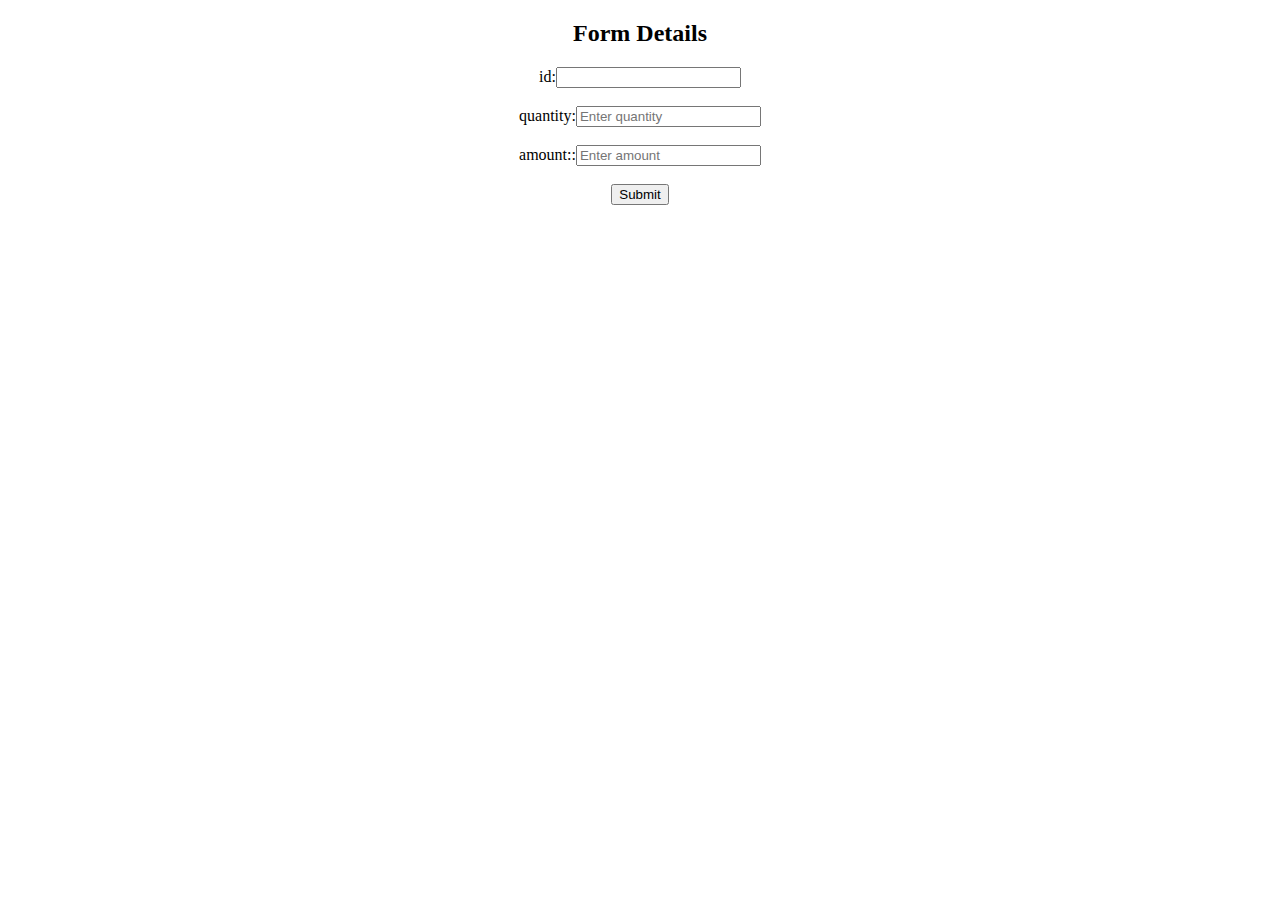
<file: index.html>
<!DOCTYPE html>
<!--
Click nbfs://nbhost/SystemFileSystem/Templates/Licenses/license-default.txt to change this license
Click nbfs://nbhost/SystemFileSystem/Templates/JSP_Servlet/Html.html to edit this template
-->
<html>
    <head>
        <title>Form Details</title>
        <meta charset="UTF-8">
        <meta name="viewport" content="width=device-width, initial-scale=1.0">
    </head>
    <body>     
        <form action="data" method="get"><center>
                <h2>Form Details</h2>
                id:<input type="text" name="id" ><br><br>
            quantity:<input type="numbers" placeholder="Enter quantity" name="quantity" ><br><br>
            amount::<input type="numbers" placeholder="Enter amount" name="amount" ><br><br>
            <input type="submit" value="Submit">
            <center>
         </form>        
    </body>
</html>
</file>
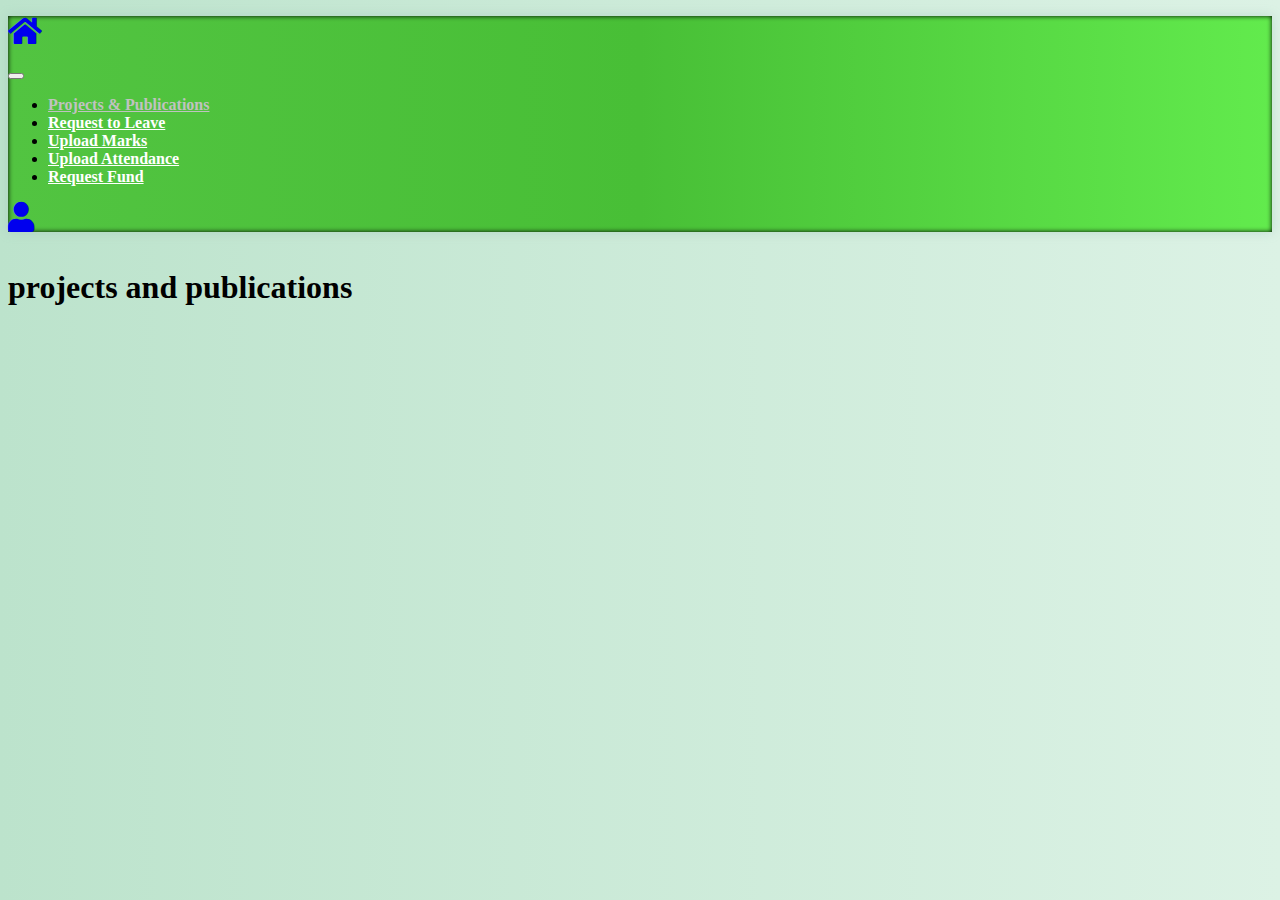
<file: faculty.html>
<!DOCTYPE html>
<!--
Click nbfs://nbhost/SystemFileSystem/Templates/Licenses/license-default.txt to change this license
Click nbfs://nbhost/SystemFileSystem/Templates/JSP_Servlet/Html.html to edit this template
-->
<html>
    <head>
        <title>TODO supply a title</title>
        <meta charset="UTF-8">
        <meta name="viewport" content="width=device-width, initial-scale=1.0">
         <meta charset="utf-8">
        <meta http-equiv="X-UA-Comaptible" content="IE=edge">
        <title>UDMS</title>
        <meta name="desciption" content="Coding collegues">
        <meta name="viewport" content="width=device-width, initial-scale=1">
        <link rel="stylesheet" href="https://cdnjs.cloudflare.com/ajax/libs/font-awesome/5.15.3/css/all.min.css"/>
        <link href="https://cdn.jsdelivr.net/npm/bootstrap@5.3.0/dist/css/bootstrap.min.css" rel="stylesheet" integrity="sha384-9ndCyUaIbzAi2FUVXJi0CjmCapSmO7SnpJef0486qhLnuZ2cdeRhO02iuK6FUUVM" crossorigin="anonymous">
        <script src="https://cdn.jsdelivr.net/npm/bootstrap@5.3.0/dist/js/bootstrap.bundle.min.js" integrity="sha384-geWF76RCwLtnZ8qwWowPQNguL3RmwHVBC9FhGdlKrxdiJJigb/j/68SIy3Te4Bkz" crossorigin="anonymous"></script>
        <link rel="stylesheet" href="https://cdnjs.cloudflare.com/ajax/libs/font-awesome/5.15.3/css/all.min.css"/>
        <style>
            body{
                background-color:#dcf2e5;
                background:linear-gradient(to right,#bce3cc,#dcf2e5);

            }
            
            .navbar{

                background:linear-gradient(to right,#079440,#07b34c,#1bc41b);
                background:linear-gradient(to right,#079440,#07b34c,#1bc41b);
    background:linear-gradient(to right,#52c441,#48bf36,#62eb4d);

                box-shadow: inset 0 0 5px rgb(0,0,0.4) , 0 0 10px rgba(153, 184, 180, 0.4);

            }
            .navbar .fas{
                font-size:30px;
            }
            .query-container{
            margin: 80px 0px; 
            margin-left: 250px ;
            max-height: 150vh;
            padding: 30px;
            width: 800px;
            border-top-right-radius: 35px;
            border-bottom-left-radius: 35px;
            box-shadow: 5px 5px 10px rgba(0, 0, 0, 0.5);
           
            
        }
        .bg-blur{
            
            background-color:rgba(116, 100, 100, 0.3);
            backdrop-filter:blur(10px);
            box-shadow: antiquewhite;
        }
        .submit-btn{
            position: relative;

        }
        </style>
            
    </head>
    <body>
                    <nav class="navbar navbar-expand-lg " id="navbar">
                        <p class="nav-item ms-3 mt-3 me-3"><a href="#" class="nav-link" id="home" title="Home"><b><i class="fas fa-home"></i></b></a></p>

                <div class="container-fluid ">
                  <button class="navbar-toggler" type="button" data-bs-toggle="collapse" data-bs-target="#navbar-col" >
                    <span class="navbar-toggler-icon"></span>
                  </button>
                  <div class="collapse navbar-collapse" id="navbar-col">
                    <ul class="navbar-nav navbar-pills mx-auto">
                      
                        <li class="nav-item me-3">
                            <a href="#" class="nav-link" id="Projects-Publications"><b>Projects & Publications</b></a>
                        </li>
                        <li class="nav-item me-3">
                            <a href="#" class="nav-link " id="Request-to-Leave"><b>Request to Leave</b></a>
                        </li>
                        <li class="nav-item me-3">
                            <a href="#" class="nav-link " id="Upload-Marks"><b>Upload Marks</b></a>
                        </li>
                        <li class="nav-item me-3">
                            <a href="#" class="nav-link " id="Upload-Attendance"><b>Upload Attendance</b></a>
                        </li>
                        <li class="nav-item me-3">
                            <a href="#" class="nav-link " id="Request-fund"><b>Request Fund</b></a>
                        </li>
                    </ul>
                  </div>
                  <p class="nav-item ms-auto mt-3 me-3"><a href="#" class="nav-link" id="user-icon"><b><i class="fas fa-user"></i></b></a></p>
                  
                </div>
            </nav>

        
        <div id="projects & publications-main">
            <h1>projects and publications</h1>
        </div>
        <div id="request-to-leave-main">
            <div class="container query-container bg-blur">
        
        <!-- <h3>Raise Your Query!</h3> -->
        <form action="#" method="post">
                <h2 class="text-center">Request Leave</h2><br>
              <div class="mb-3">
                <div class="mb-3">
                    <div class="row gx-3">
                        <div class="col-md-6">
                            <label for="fromDate" class="form-label"><h5>From: </h5></label>
                            <input type="date" class="form-control" id="fromDate" >
                        </div>
                        <div class="col-md-6">
                            <label for="toDate" class="form-label"><h5>To: </h5></label>
                            <input type="date" class="form-control" id="toDate" >
                        </div>
                    </div>
                    
                    
                  </div>
                  <div class="mb-3">
                    <label for="purpose" class="form-label">Purpose for the Leave</label>
                    <textarea class="form-control" id="purpose" rows="5"></textarea>
                  </div>
                  
                  <div class="d-flex justify-content-end">
                    <button type="submit" class="btn btn-primary  mt-3">Request Leave</button>
                </div>
              </div>

        </form>
    </div>


           
        </div><!-- comment -->
        <div id="upload-marks-main">
           <div class="container query-container bg-blur">
        
        <!-- <h3>Raise Your Query!</h3> -->
        <form action="#" method="post">
                <h2 class="text-center">Upload Marks of the Student</h2><br>
              <div class="mb-3">
                <div class="mb-3">
                    <label for="sid" class="form-label"><h5>Student's Id :</h5></label>
                    <input type="text" class="form-control" id="sid" >
                  </div>
                  <div class="mb-3">
                    <label for="subject" class="form-label"><h5>Subject :</h5></label>
                    <select class="form-select select-style" style="display :inline-block;">
                        <optgroup label="SUBJECTS">
                          <option>se</option>
                          <option>os</option>
                          <option>cn</option>
                          <option>mfds</option>
                          <option>dm</option>
                          
                        </optgroup>
                        <optgroup label="LABS">
                          <option>os</option>
                          <option>se</option>
                          <option>cn</option>
                          
                        </optgroup>
                        
                      </select>
                      
                  </div>
                  <div class="row">
                    <div class="col-md-6">
                        <div class="mb-3">
                            <label for="exam" class="form-label"><h5>Exam :</h5></label>
                            <select class="form-select select-style" style="display :inline-block;">
                                <optgroup label="AT2">
                                    <option value="1">AT1</option>
                                    <option value="2">AT2</option>
                                    <option value="3">AT3</option>
                                    
                                </optgroup>
                                <optgroup label="Mids">
                                  <option value="4">Mid1</option>
                                  <option value="5">Mid2</option>
                                  <option value="6">Mid3</option>
                                </optgroup>
                                <option value="7">SEM</option>  
                            </select>    
                        </div>
                    </div>
                    <div class="col-md-6">
                        <label for="enterMarks" class="form-label"><h5>Enter Marks:</h5></label>
                        <input type="number" class="form-control" id="enterMarks" >
                    </div>
                </div>
                  
                  
                    
                  </div>
                  <div class="d-flex justify-content-end">
                    <button type="submit" class="btn btn-primary  mt-3">Upload Marks</button>
                </div>
              </div>

        </form>
    </div>
        </div><!-- comment -->
        <div id="upload-attendance-main">
           <div class="container query-container bg-blur" style="width:600px;margin: auto;margin-top: 130px;margin-bottom: 130px;">
        
        <!-- <h3>Raise Your Query!</h3> -->
        <form action="#" method="post">
                <h2 class="text-center">Upload Attendance</h2><br>
              <div class="mb-3">
                <div class="mb-3">
                    <label for="sid" class="form-label"><h5>Student's Id :</h5></label>
                    <input type="text" class="form-control" id="sid" >
                  </div>
                  <div class="mb-3">
                    
                        <label for="subject" class="form-label"><h5>Subject :</h5></label>
                        <select class="form-select select-style" style="display :inline-block;">
                            <optgroup label="SUBJECTS">
                              <option>se</option>
                              <option>os</option>
                              <option>cn</option>
                              <option>mfds</option>
                              <option>dm</option>
                              
                            </optgroup>
                            <optgroup label="LABS">
                              <option>os</option>
                              <option>se</option>
                              <option>cn</option>
                              
                            </optgroup>
                            
                          </select>
                          
                     
                  </div>
                  <div class="mb-3">
                            <label for="attDate" class="form-label"><h5>Date: </h5></label>
                            <input type="date" class="form-control" id="attDate" >     
                  </div>
                  <div class="mb-3">

                    <span><h5>Status :</h5></span>
                    <div class="row">
                        <div class="col-md-6">
                            <div class="form-check">
                                <input class="form-check-input" type="radio" name="status" id="present" value="option1" checked>
                                <label class="form-check-label" for="present">
                                  Present
                                </label>
                            </div>
                        </div>
                        <div class="col-md-6">
                            <div class="form-check">
                                <input class="form-check-input" type="radio" name="status" id="absent" value="option2">
                                <label class="form-check-label" for="absent">
                                  Absent
                                </label>
                            </div>
                        </div>
                    </div>
                    
                      
                  </div>
                    
                  </div>
                  <div class="d-flex justify-content-end">
                    <button type="submit" class="btn btn-primary  mt-3">Upload Attendance</button>
                </div>
              </div>

        </form>
    </div>
        </div>
        <div id="request-fund-main">
            <div class="container query-container bg-blur">
        
        <!-- <h3>Raise Your Query!</h3> -->
        <form action="#" method="post">
                <h2 class="text-center">Request for funds</h2><br>
              <div class="mb-3">
                <div class="mb-3">
                    <label for="eventName" class="form-label"><h5>Event Name</h5></label>
                    <input type="text" class="form-control" id="eventName" >
                  </div>
                  <div class="mb-3">
                    <label for="purpose" class="form-label">Purpose</label>
                    <textarea class="form-control" id="purpose" rows="5"></textarea>
                  </div>
                  <div class="mb-3">
                    <label for="amount" class="form-label"><h5>Amount</h5></label>
                    <input type="number" step="1000" class="form-control" id="amount" >
                  </div>
                  <div class="d-flex justify-content-end">
                    <button type="submit" class="btn btn-primary  mt-3">Request Fund</button>
                </div>
              </div>

        </form>
    </div>
        </div><!-- comment -->
                
        <script>
            var Projects=document.getElementById('Projects-Publications');
            var leave=document.getElementById('Request-to-Leave');
            var marks=document.getElementById('Upload-Marks');
            var attendance=document.getElementById('Upload-Attendance');
            var fund=document.getElementById('Request-fund');
                        
                document.getElementById('projects & publications-main').style.display="flex";
                document.getElementById('request-to-leave-main').style.display="none";
                document.getElementById('upload-marks-main').style.display="none";
                document.getElementById('upload-attendance-main').style.display="none";
                document.getElementById('request-fund-main').style.display="none";
                
                Projects.style.color="#c0c2c0";
                leave.style.color="white";
                marks.style.color="white";
                attendance.style.color="white";
                fund.style.color="white";
                
            Projects.addEventListener('click',e=>{
                Projects.style.color="white";
                leave.style.color="#c0c2c0";
                marks.style.color="#c0c2c0";
                attendance.style.color="#c0c2c0";
                fund.style.color="#c0c2c0";
                
                document.getElementById('projects & publications-main').style.display="flex";
                document.getElementById('request-to-leave-main').style.display="none";
                document.getElementById('upload-marks-main').style.display="none";
                document.getElementById('upload-attendance-main').style.display="none";
                document.getElementById('request-fund-main').style.display="none";
                
            });
            
            leave.addEventListener('click',e=>{
                Projects.style.color="#c0c2c0";
                leave.style.color="white";
                marks.style.color="#c0c2c0";
                attendance.style.color="#c0c2c0";
                fund.style.color="#c0c2c0";
                
                document.getElementById('projects & publications-main').style.display="none";
                document.getElementById('request-to-leave-main').style.display="flex";
                document.getElementById('upload-marks-main').style.display="none";
                document.getElementById('upload-attendance-main').style.display="none";
                document.getElementById('request-fund-main').style.display="none";
                document.getElementById('').style.display="none";
            });  
            
            marks.addEventListener('click',e=>{
                Projects.style.color="#c0c2c0";
                leave.style.color="#c0c2c0";
                marks.style.color="white";
                attendance.style.color="#c0c2c0";
                fund.style.color="#c0c2c0";
                
                document.getElementById('projects & publications-main').style.display="none";
                document.getElementById('request-to-leave-main').style.display="none";
                document.getElementById('upload-marks-main').style.display="flex";
                document.getElementById('upload-attendance-main').style.display="none";
                document.getElementById('request-fund-main').style.display="none";
                
            });  
            
            attendance.addEventListener('click',e=>{
                Projects.style.color="#c0c2c0";
                leave.style.color="#c0c2c0";
                marks.style.color="#c0c2c0";
                attendance.style.color="white";
                fund.style.color="#c0c2c0";
                
                document.getElementById('projects & publications-main').style.display="none";
                document.getElementById('request-to-leave-main').style.display="none";
                document.getElementById('upload-marks-main').style.display="none";
                document.getElementById('upload-attendance-main').style.display="flex";
                document.getElementById('request-fund-main').style.display="none";
                
            });  
            
            fund.addEventListener('click',e=>{
                Projects.style.color="#c0c2c0";
                leave.style.color="#c0c2c0";
                marks.style.color="#c0c2c0";
                attendance.style.color="#c0c2c0";
                fund.style.color="white";
                
                document.getElementById('projects & publications-main').style.display="none";
                document.getElementById('request-to-leave-main').style.display="none";
                document.getElementById('upload-marks-main').style.display="none";
                document.getElementById('upload-attendance-main').style.display="none";
                document.getElementById('request-fund-main').style.display="flex";
                
            }); 
                          
        </script>
    </body>
</html>
</file>
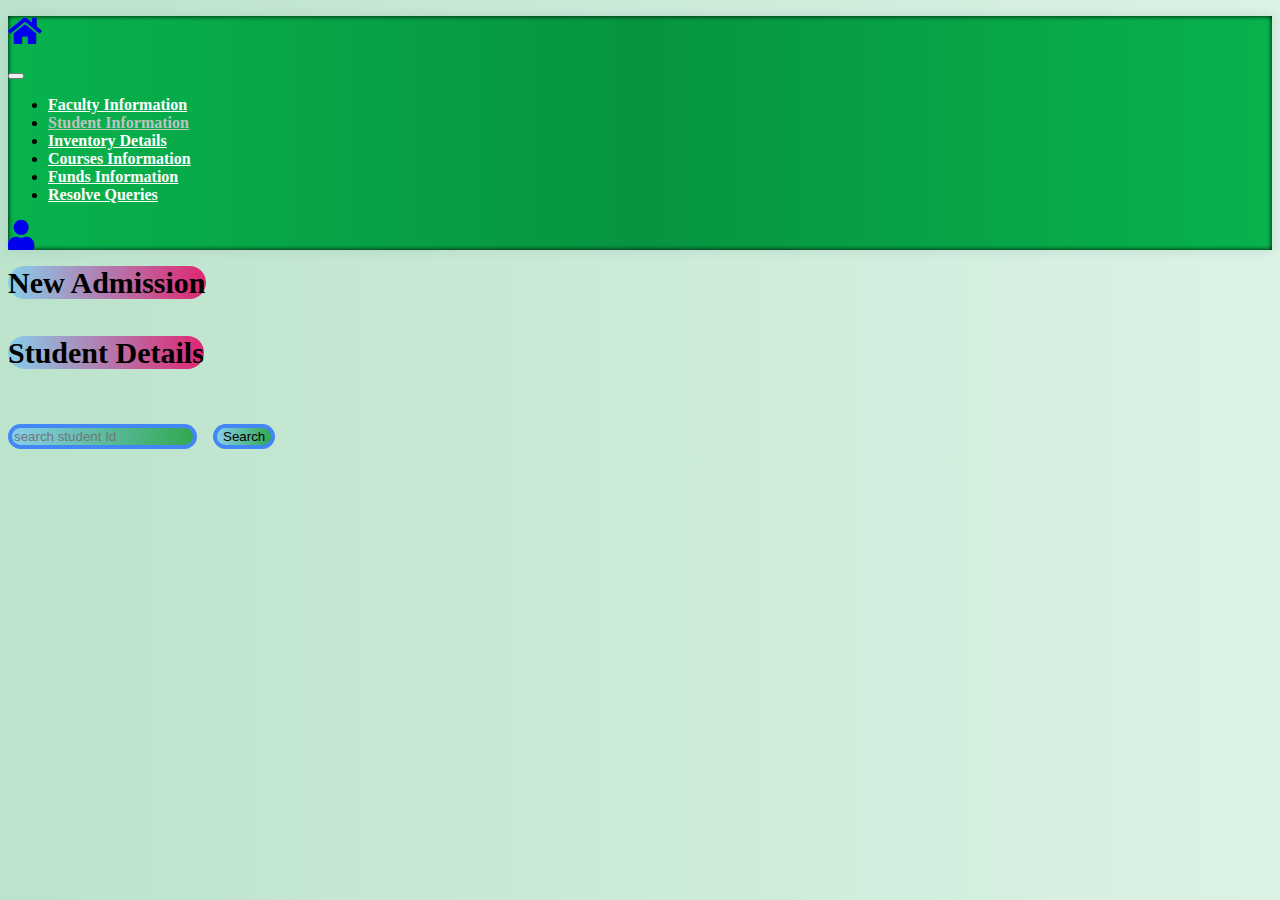
<file: hod.html>
<!DOCTYPE html>
<!--
Click nbfs://nbhost/SystemFileSystem/Templates/Licenses/license-default.txt to change this license
Click nbfs://nbhost/SystemFileSystem/Templates/JSP_Servlet/Html.html to edit this template
-->
<html>
    <head>
        <title>TODO supply a title</title>
        <meta charset="UTF-8">
        <meta name="viewport" content="width=device-width, initial-scale=1.0">
        <meta charset="utf-8">
        <meta http-equiv="X-UA-Comaptible" content="IE=edge">
        <title>UDMS</title>
        <meta name="desciption" content="Coding collegues">
        <meta name="viewport" content="width=device-width, initial-scale=1">
        <link rel="stylesheet" href="https://cdnjs.cloudflare.com/ajax/libs/font-awesome/5.15.3/css/all.min.css"/>
        <link href="https://cdn.jsdelivr.net/npm/bootstrap@5.3.0/dist/css/bootstrap.min.css" rel="stylesheet" integrity="sha384-9ndCyUaIbzAi2FUVXJi0CjmCapSmO7SnpJef0486qhLnuZ2cdeRhO02iuK6FUUVM" crossorigin="anonymous">
        <script src="https://cdn.jsdelivr.net/npm/bootstrap@5.3.0/dist/js/bootstrap.bundle.min.js" integrity="sha384-geWF76RCwLtnZ8qwWowPQNguL3RmwHVBC9FhGdlKrxdiJJigb/j/68SIy3Te4Bkz" crossorigin="anonymous"></script>
        <link rel="stylesheet" href="https://cdnjs.cloudflare.com/ajax/libs/font-awesome/5.15.3/css/all.min.css"/>
        <style>
body{
    background-color:#dcf2e5;
    background:linear-gradient(to right,#bce3cc,#dcf2e5);
}
            
.navbar{
    background:linear-gradient(to right,#52c441,#48bf36,#62eb4d);
    background:linear-gradient(to right,#07b34c,#079440,#07b34c);
    box-shadow: inset 0 0 5px rgb(0,0,0.4) , 0 0 10px rgba(153, 184, 180, 0.4);
}
.navbar .fas{
    font-size:30px;
}


.admission a{
    text-decoration: none;
    color:black;
    font-size:30px;
    background: linear-gradient(to right, skyblue,#32a852);
    background: linear-gradient(to right, skyblue, #DF2771);
    border-radius: 30px;
}
.admission input{
    border-radius: 30px;
    background: linear-gradient(to right, skyblue,#32a852);
    border:4px solid #4287f5;               
}
        </style>
            
    </head>
    <body>
            <nav class="navbar navbar-expand-lg " id="navbar">
                        <p class="nav-item ms-3 mt-3 me-3"><a href="#" class="nav-link" id="home" title="Home"><b><i class="fas fa-home"></i></b></a></p>

                <div class="container-fluid ">
                  <button class="navbar-toggler" type="button" data-bs-toggle="collapse" data-bs-target="#navbar-col" >
                    <span class="navbar-toggler-icon"></span>
                  </button>
                  <div class="collapse navbar-collapse" id="navbar-col">
                    <ul class="navbar-nav navbar-pills mx-auto">
                      
                        <li class="nav-item me-3">
                            <a href="#" class="nav-link" id="sem-registration"><b>Faculty Information</b></a>
                        </li>
                        <li class="nav-item me-3">
                            <a href="#" class="nav-link " id="course-info"><b>Student Information</b></a>
                        </li>
                        <li class="nav-item me-3">
                            <a href="#" class="nav-link " id="exam-results"><b>Inventory Details</b></a>
                        </li>
                        <li class="nav-item me-3">
                            <a href="#" class="nav-link " id="attendance"><b>Courses Information</b></a>
                        </li>
                        <li class="nav-item me-3">
                            <a href="#" class="nav-link " id="request-fund"><b>Funds Information</b></a>
                        </li>
                        <li class="nav-item me-3">
                            <a href="#" class="nav-link " id="query"><b>Resolve Queries</b></a>
                        </li>

                    </ul>
                  </div>

                  <p class="nav-item ms-auto mt-3 me-3"><a href="#" class="nav-link" id="user-icon"><b><i class="fas fa-user"></i></b></a></p>
                  
                </div>
            </nav>

        
        <div id="sem-registration-main">
            <div class="container">
                <div class="admission text-center mt-5">
                    <a href="" class="col-md-4 py-3 px-5"><b>New Admission</b></a><br><Br><br><!-- comment -->
                    <a href="" class="col-md-4 py-3 px-5"><b>Faculty Details</b></a><!-- comment -->
                    <br><br><br><br>
                    <form action="SearchStudent" method="post">
                        <input type="text" name="search" placeholder="search Faculty with Id" class="p-3">&nbsp &nbsp
                        <input type="submit" value="Search" class="p-2">
                    </form>
                </div>    
            </div>
        </div>
        <div id="course-info-main">
            
            <div class="container">
                <div class="admission text-center mt-5">
                    <a href="admission.html" class="col-md-4 py-3 px-5"><b>New Admission</b></a><br><Br><br><!-- comment -->
                    <a href="StudentDetails" class="col-md-4 py-3 px-5"><b>Student Details</b></a><!-- comment -->
                    <br><br><br><br>
                    <form action="SearchStudent" method="post">
                        <input type="text" name="search" placeholder="search student Id" class="p-3">&nbsp &nbsp
                        <input type="submit" value="Search" class="p-2">
                    </form>
                </div>    
            </div>
           
        </div><!-- comment -->
        <div id="exam-results-main">
            <h1>exam results</h1>
        </div><!-- comment -->
        <div id="attendance-main">
           <h1>attendace</h1> 
        </div>
        <div id="request-fund-main">
            <h1>request fund</h1>
        </div><!-- comment -->
        <div id="raise-query-main">
            <h1>raise query</h1>
        </div>
        
        <script>
            var sem=document.getElementById('sem-registration');
            var course=document.getElementById('course-info');
            var exam=document.getElementById('exam-results');
            var attendance=document.getElementById('attendance');
            var fund=document.getElementById('request-fund');
            var query=document.getElementById('query');


            
                document.getElementById('sem-registration-main').style.display="none";
                document.getElementById('course-info-main').style.display="flex";
                document.getElementById('exam-results-main').style.display="none";
                document.getElementById('attendance-main').style.display="none";
                document.getElementById('request-fund-main').style.display="none";
                document.getElementById('raise-query-main').style.display="none";
                sem.style.color="white";
                course.style.color="#c0c2c0";
                exam.style.color="white";
                attendance.style.color="white";
                fund.style.color="white";
                query.style.color="white";

            sem.addEventListener('click',e=>{
                sem.style.color="white";
                course.style.color="#c0c2c0";
                exam.style.color="#c0c2c0";
                attendance.style.color="#c0c2c0";
                fund.style.color="#c0c2c0";
                query.style.color="#c0c2c0";
                document.getElementById('sem-registration-main').style.display="flex";
                document.getElementById('course-info-main').style.display="none";
                document.getElementById('exam-results-main').style.display="none";
                document.getElementById('attendance-main').style.display="none";
                document.getElementById('request-fund-main').style.display="none";
                document.getElementById('raise-query-main').style.display="none";
            });
            
            course.addEventListener('click',e=>{
                sem.style.color="#c0c2c0";
                course.style.color="white";
                exam.style.color="#c0c2c0";
                attendance.style.color="#c0c2c0";
                fund.style.color="#c0c2c0";
                query.style.color="#c0c2c0";
                document.getElementById('sem-registration-main').style.display="none";
                document.getElementById('course-info-main').style.display="flex";
                document.getElementById('exam-results-main').style.display="none";
                document.getElementById('attendance-main').style.display="none";
                document.getElementById('request-fund-main').style.display="none";
                document.getElementById('raise-query-main').style.display="none";
            });  
            
            exam.addEventListener('click',e=>{
                sem.style.color="#c0c2c0";
                course.style.color="#c0c2c0";
                exam.style.color="white";
                attendance.style.color="#c0c2c0";
                fund.style.color="#c0c2c0";
                query.style.color="#c0c2c0";
                document.getElementById('sem-registration-main').style.display="none";
                document.getElementById('course-info-main').style.display="none";
                document.getElementById('exam-results-main').style.display="flex";
                document.getElementById('attendance-main').style.display="none";
                document.getElementById('request-fund-main').style.display="none";
                document.getElementById('raise-query-main').style.display="none";
            });  
            
            attendance.addEventListener('click',e=>{
                sem.style.color="#c0c2c0";
                course.style.color="#c0c2c0";
                exam.style.color="#c0c2c0";
                attendance.style.color="white";
                fund.style.color="#c0c2c0";
                query.style.color="#c0c2c0";
                document.getElementById('sem-registration-main').style.display="none";
                document.getElementById('course-info-main').style.display="none";
                document.getElementById('exam-results-main').style.display="none";
                document.getElementById('attendance-main').style.display="flex";
                document.getElementById('request-fund-main').style.display="none";
                document.getElementById('raise-query-main').style.display="none";
            });  
            
            fund.addEventListener('click',e=>{
                sem.style.color="#c0c2c0";
                course.style.color="#c0c2c0";
                exam.style.color="#c0c2c0";
                attendance.style.color="#c0c2c0";
                fund.style.color="white";
                query.style.color="#c0c2c0";
                document.getElementById('sem-registration-main').style.display="none";
                document.getElementById('course-info-main').style.display="none";
                document.getElementById('exam-results-main').style.display="none";
                document.getElementById('attendance-main').style.display="none";
                document.getElementById('request-fund-main').style.display="flex";
                document.getElementById('raise-query-main').style.display="none";
            }); 
            query.addEventListener('click',e=>{
                  sem.style.color="#c0c2c0";
                course.style.color="#c0c2c0";
                exam.style.color="#c0c2c0";
                attendance.style.color="#c0c2c0";
                fund.style.color="#c0c2c0";
                query.style.color="white";         
                document.getElementById('sem-registration-main').style.display="none";
                document.getElementById('course-info-main').style.display="none";
                document.getElementById('exam-results-main').style.display="none";
                document.getElementById('attendance-main').style.display="none";
                document.getElementById('request-fund-main').style.display="none";
                document.getElementById('raise-query-main').style.display="flex";
            });              
        </script>
    </body>
</html>
</file>
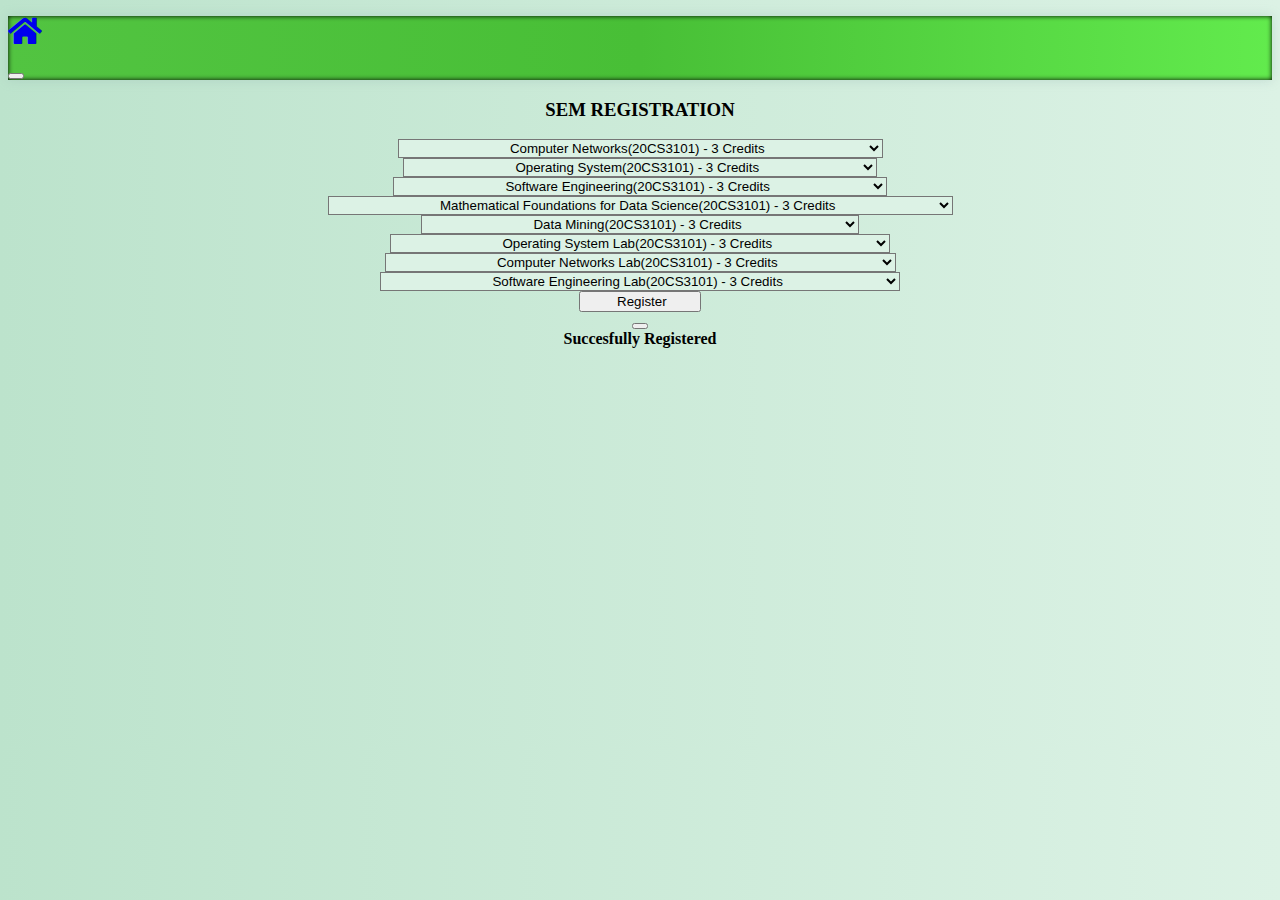
<file: sem.html>
<!DOCTYPE html>
<!--
Click nbfs://nbhost/SystemFileSystem/Templates/Licenses/license-default.txt to change this license
Click nbfs://nbhost/SystemFileSystem/Templates/JSP_Servlet/Html.html to edit this template
-->
<!DOCTYPE html>
<!--
Click nbfs://nbhost/SystemFileSystem/Templates/Licenses/license-default.txt to change this license
Click nbfs://nbhost/SystemFileSystem/Templates/JSP_Servlet/Html.html to edit this template
-->
<html>
    <head>
        <title>TODO supply a title</title>
        <meta charset="UTF-8">
        <meta name="viewport" content="width=device-width, initial-scale=1.0">
        <meta charset="utf-8">
        <meta http-equiv="X-UA-Comaptible" content="IE=edge">
        <title>UDMS</title>
        <meta name="desciption" content="Coding collegues">
        <meta name="viewport" content="width=device-width, initial-scale=1">
        <link rel="stylesheet" href="https://cdnjs.cloudflare.com/ajax/libs/font-awesome/5.15.3/css/all.min.css"/>
        <link href="https://cdn.jsdelivr.net/npm/bootstrap@5.3.0/dist/css/bootstrap.min.css" rel="stylesheet" integrity="sha384-9ndCyUaIbzAi2FUVXJi0CjmCapSmO7SnpJef0486qhLnuZ2cdeRhO02iuK6FUUVM" crossorigin="anonymous">
        <script src="https://cdn.jsdelivr.net/npm/bootstrap@5.3.0/dist/js/bootstrap.bundle.min.js" integrity="sha384-geWF76RCwLtnZ8qwWowPQNguL3RmwHVBC9FhGdlKrxdiJJigb/j/68SIy3Te4Bkz" crossorigin="anonymous"></script>
        <link rel="stylesheet" href="https://cdnjs.cloudflare.com/ajax/libs/font-awesome/5.15.3/css/all.min.css"/>
        <style>
            body{
                background-color:#dcf2e5;
                background:linear-gradient(to right,#bce3cc,#dcf2e5);

            }
            
            .navbar{

                background:linear-gradient(to right,#079440,#07b34c,#1bc41b);
                background:linear-gradient(to right,#079440,#07b34c,#1bc41b);
    background:linear-gradient(to right,#52c441,#48bf36,#62eb4d);

                box-shadow: inset 0 0 5px rgb(0,0,0.4) , 0 0 10px rgba(153, 184, 180, 0.4);

            }
            .navbar .fas{
                font-size:30px;
            }
        </style>
        <script>
            
        </script>
      
    </head>
    <body>
                    <nav class="navbar navbar-expand-lg " id="navbar">
                        <p class="nav-item ms-3 mt-3 me-3"><a href="navbar.html#sem-registration-main" class="nav-link" id="home" title="Home"><b><i class="fas fa-home"></i></b></a></p>

                <div class="container-fluid ">
                  <button class="navbar-toggler" type="button" data-bs-toggle="collapse" data-bs-target="#navbar-col" >
                    <span class="navbar-toggler-icon"></span>
                  </button>
                  <div class="collapse navbar-collapse" id="navbar-col">
                    <ul class="navbar-nav navbar-pills mx-auto">
                      
                        

                    </ul>
                  </div>
                  
                </div>
            </nav>
       
        <center>
            <div class="card mt-5" style="width: 45rem;height:40rem">
                <div class="card-body">
                    <h3 class="card-title">SEM REGISTRATION </h3>
                    
                     
                
            <select class="form-select mt-5 " style="background-color:#dcf2e5"aria-label="Default select example">
                <option selected>  &nbsp;  &nbsp; &nbsp; &nbsp; &nbsp; &nbsp; &nbsp;&nbsp; &nbsp; &nbsp; &nbsp; &nbsp; &nbsp; &nbsp; &nbsp; Computer Networks(20CS3101) - 3 Credits &nbsp;  &nbsp; &nbsp; &nbsp; &nbsp; &nbsp; &nbsp;&nbsp; &nbsp; &nbsp; &nbsp; &nbsp; &nbsp; &nbsp; </option>
                
            </select><br/>
            <select class="form-select" style="background-color:#dcf2e5"aria-label="Default select example">
                <option selected>  &nbsp;  &nbsp; &nbsp; &nbsp; &nbsp; &nbsp; &nbsp;&nbsp; &nbsp; &nbsp; &nbsp; &nbsp; &nbsp; &nbsp; &nbsp; Operating System(20CS3101) - 3 Credits &nbsp;  &nbsp; &nbsp; &nbsp; &nbsp; &nbsp; &nbsp;&nbsp; &nbsp; &nbsp; &nbsp; &nbsp; &nbsp; &nbsp; </option>
                
            </select><br/>
            <select class="form-select" style="background-color:#dcf2e5"aria-label="Default select example">
                <option selected>  &nbsp;  &nbsp; &nbsp; &nbsp; &nbsp; &nbsp; &nbsp;&nbsp; &nbsp; &nbsp; &nbsp; &nbsp; &nbsp; &nbsp; &nbsp; Software Engineering(20CS3101) - 3 Credits &nbsp;  &nbsp; &nbsp; &nbsp; &nbsp; &nbsp; &nbsp;&nbsp; &nbsp; &nbsp; &nbsp; &nbsp; &nbsp; &nbsp; </option>
                
            </select><br/>
            <select class="form-select" style="background-color:#dcf2e5"aria-label="Default select example">
                <option selected>  &nbsp;  &nbsp; &nbsp; &nbsp; &nbsp; &nbsp; &nbsp;&nbsp; &nbsp; &nbsp; &nbsp; &nbsp; &nbsp; &nbsp; &nbsp; Mathematical Foundations for Data Science(20CS3101) - 3 Credits &nbsp;  &nbsp; &nbsp; &nbsp; &nbsp; &nbsp; &nbsp;&nbsp; &nbsp; &nbsp; &nbsp; &nbsp; &nbsp; &nbsp; </option>
                
            </select><br/>
            <select class="form-select" style="background-color:#dcf2e5"aria-label="Default select example">
                <option selected>  &nbsp;  &nbsp; &nbsp; &nbsp; &nbsp; &nbsp; &nbsp;&nbsp; &nbsp; &nbsp; &nbsp; &nbsp; &nbsp; &nbsp; &nbsp; Data Mining(20CS3101) - 3 Credits &nbsp;  &nbsp; &nbsp; &nbsp; &nbsp; &nbsp; &nbsp;&nbsp; &nbsp; &nbsp; &nbsp; &nbsp; &nbsp; &nbsp; </option>
                
            </select><br/>
            <select class="form-select" style="background-color:#dcf2e5"aria-label="Default select example">
                <option selected>  &nbsp;  &nbsp; &nbsp; &nbsp; &nbsp; &nbsp; &nbsp;&nbsp; &nbsp; &nbsp; &nbsp; &nbsp; &nbsp; &nbsp; &nbsp; Operating System Lab(20CS3101) - 3 Credits &nbsp;  &nbsp; &nbsp; &nbsp; &nbsp; &nbsp; &nbsp;&nbsp; &nbsp; &nbsp; &nbsp; &nbsp; &nbsp; &nbsp; </option>
                
            </select><br/>
            <select class="form-select" style="background-color:#dcf2e5"aria-label="Default select example">
                <option selected>  &nbsp;  &nbsp; &nbsp; &nbsp; &nbsp; &nbsp; &nbsp;&nbsp; &nbsp; &nbsp; &nbsp; &nbsp; &nbsp; &nbsp; &nbsp; Computer Networks Lab(20CS3101) - 3 Credits &nbsp;  &nbsp; &nbsp; &nbsp; &nbsp; &nbsp; &nbsp;&nbsp; &nbsp; &nbsp; &nbsp; &nbsp; &nbsp; &nbsp; </option>
                
            </select><br/>
            <select class="form-select" style="background-color:#dcf2e5"aria-label="Default select example">
                <option selected>  &nbsp;  &nbsp; &nbsp; &nbsp; &nbsp; &nbsp; &nbsp;&nbsp; &nbsp; &nbsp; &nbsp; &nbsp; &nbsp; &nbsp; &nbsp; Software Engineering Lab(20CS3101) - 3 Credits &nbsp;  &nbsp; &nbsp; &nbsp; &nbsp; &nbsp; &nbsp;&nbsp; &nbsp; &nbsp; &nbsp; &nbsp; &nbsp; &nbsp; </option>
                
            </select><br/>
            <!-- Button trigger modal -->
<button type="button" class="btn btn-primary" data-bs-toggle="modal" data-bs-target="#exampleModal">
&nbsp;  &nbsp; &nbsp; &nbsp;  Register&nbsp;  &nbsp; &nbsp; &nbsp; 
</button>

<!-- Modal -->
<div class="modal fade" id="exampleModal" tabindex="-1" aria-labelledby="exampleModalLabel" aria-hidden="true">
  <div class="modal-dialog">
    <div class="modal-content">
      <div class="modal-header">
        
        <button type="button" class="btn-close" data-bs-dismiss="modal" aria-label="Close"></button>
      </div>
      <div class="modal-body">
        <b>Succesfully Registered<?b>
      </div>
      <div class="modal-footer">
<!--        <button type="button" class="btn btn-secondary" data-bs-dismiss="modal">Close</button>
        <button type="button" class="btn btn-primary">Save changes</button>-->
      </div>
    </div>
  </div>
</div>

                    
                </div>
            </div>
       
        </center>
        
    </body>
</html>
</file>
